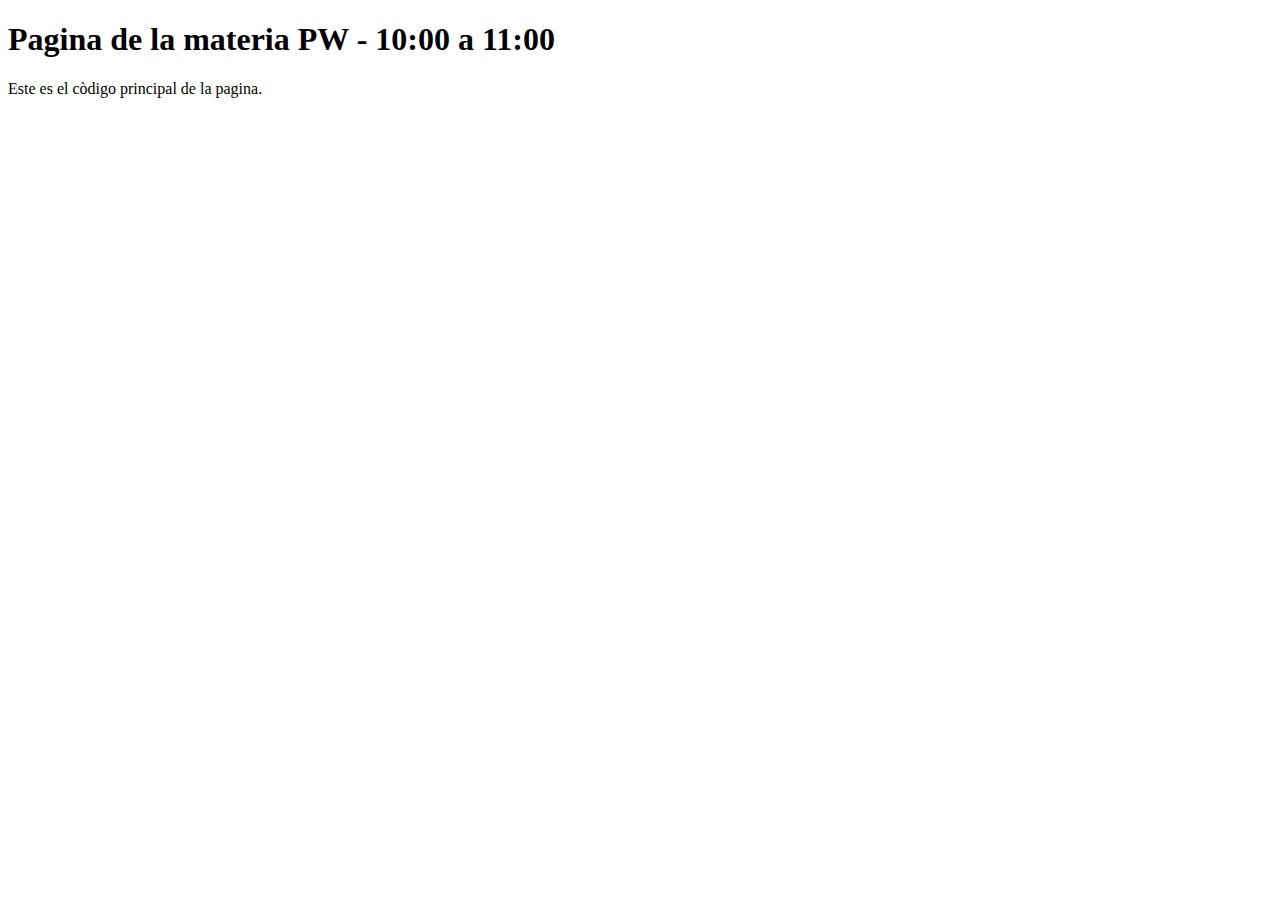
<file: index.html>
<!DOCTYPE html>
<html lang="es">
<head>
    <meta charset="UTF-8">
    <meta http-equiv="X-UA-Compatible" content="IE=edge">
    <meta name="viewport" content="width=device-width, initial-scale=1.0">
    <title>Titulo de mi pagina</title>
</head>
<body>
    <header>
        <h1>Pagina de la materia PW - 10:00 a 11:00</h1>
    </header>
    <header>
        <main>
            Este es el còdigo principal de la pagina.
        </main>
    </header>
</body>
</html>
</file>
